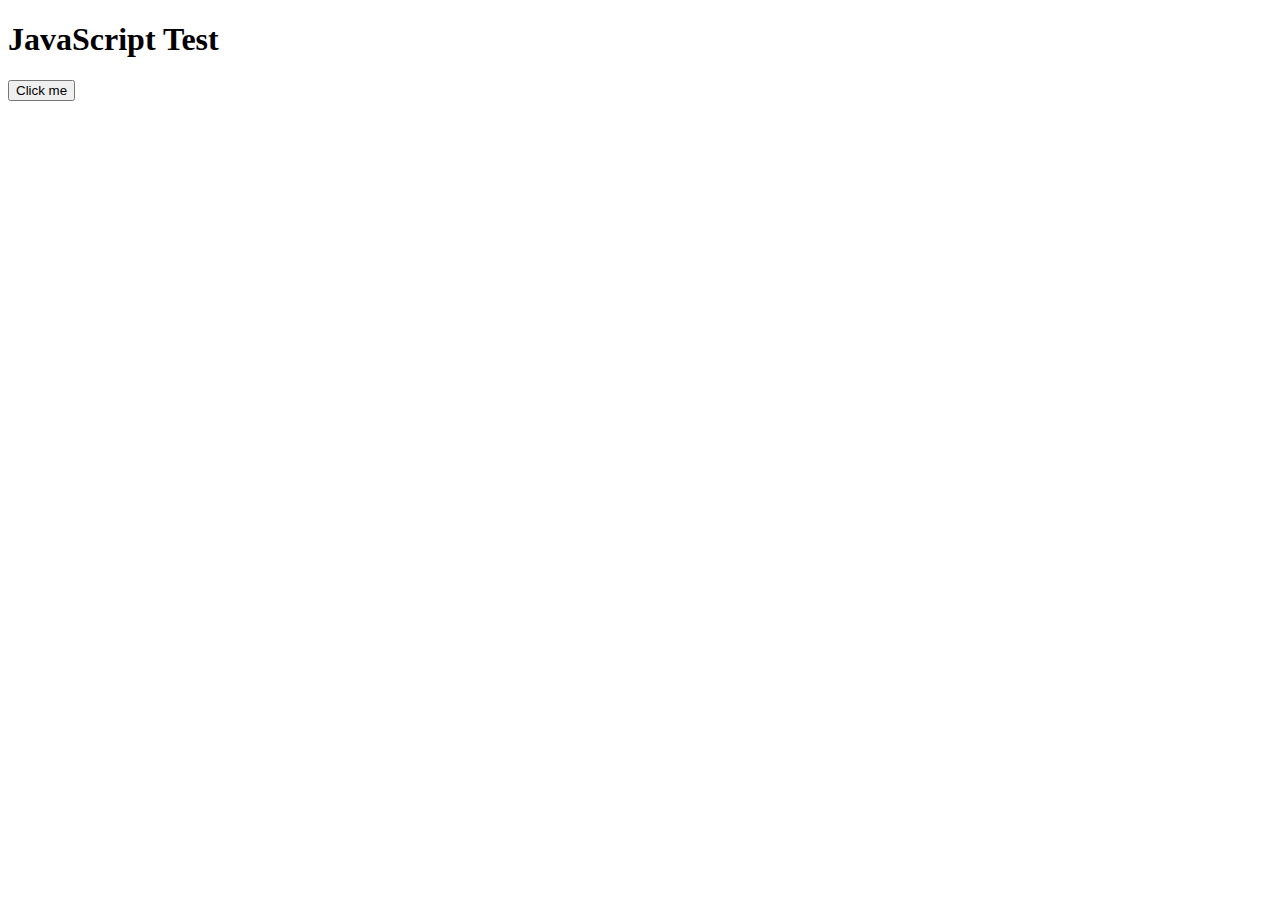
<file: test.html>
<!DOCTYPE html>
<html lang="en">
<head>
    <meta charset="UTF-8">
    <meta name="viewport" content="width=device-width, initial-scale=1.0">
    <title>JavaScript Test</title>
</head>
<body>
    <h1>JavaScript Test</h1>
    <button onclick="checkJavaScript()">Click me</button>
    <p id="result"></p>

    <script>
        function checkJavaScript() {
            document.getElementById('result').innerText = 'JavaScript is working!';
        }
    </script>
</body>
</html>
</file>
